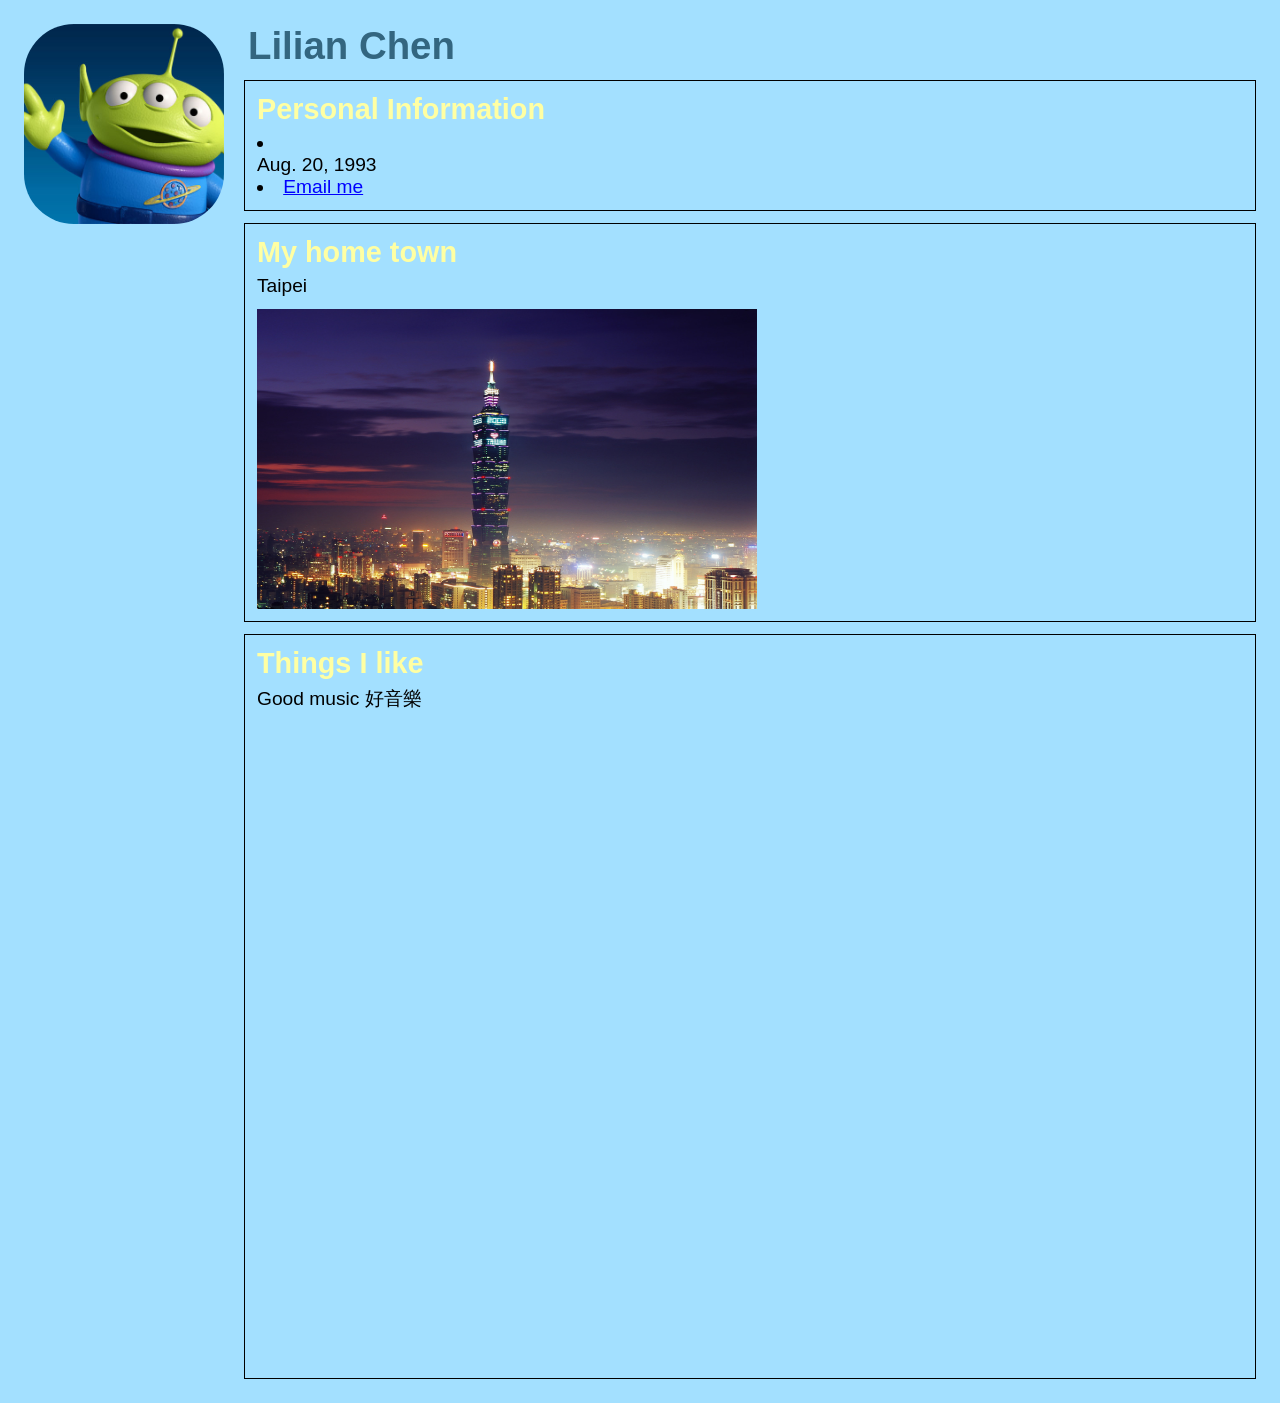
<file: index.html>
<html>
	<head>
		<link rel="stylesheet" type="text/css" href="index.css">
		<title>Lilian Chen</title>
	</head>

<body>
	<img class="profile-pic" src="./profile.jpg"width"150" height="150"/>
	
	<h1>
		Lilian Chen</h1>

	<div>
	<h2>
		Personal Information</h2>
		<u1>
		<li><p>Aug. 20, 1993</p>
		<li><a class="button" href="mailto:li820lib@gmail.com">Email me</a>

	</div>

	<div>
		<h2>My home town</h2>
		<p>Taipei</p>
		<img class="media" src="./hometown.jpg" width="500" height="300"/>

    </div>


    <div>
		<h2>Things I like</h2>
		<p>Good music 好音樂</p>
		
		<iframe class="media" width="560" height="315" src="https://www.youtube.com/embed/a9ot-Fa9KHk" frameborder="0" allowfullscreen></iframe>
		<iframe class="media" width="560" height="315" src="https://www.youtube.com/embed/a9ot-Fa9KHk" frameborder="0" allowfullscreen></iframe>


    </div>

	</body>
</html>
</file>
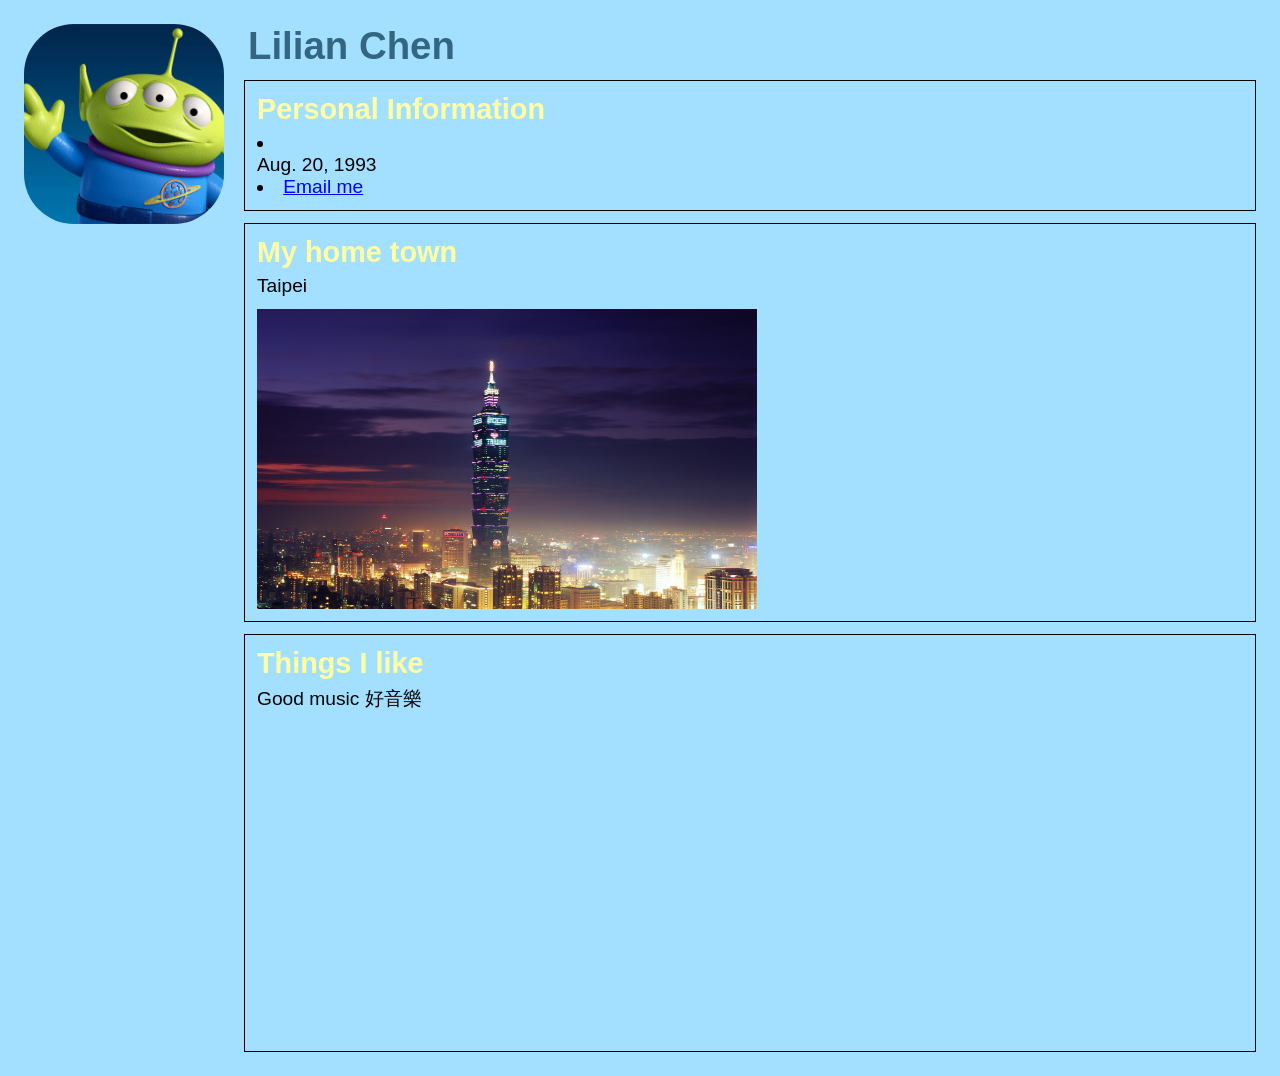
<file: li820lib.github.io/index.html>
<html>
	<head>
		<link rel="stylesheet" type="text/css" href="index.css">
		<title>Lilian Chen</title>
	</head>

<body>
	<img class="profile-pic" src="./profile.jpg"width"150" height="150"/>
	
	<h1>
		Lilian Chen</h1>

	<div>
	<h2>
		Personal Information</h2>
		<u1>
		<li><p>Aug. 20, 1993</p>
		<li><a class="button" href="mailto:li820lib@gmail.com">Email me</a>

	</div>

	<div>
		<h2>My home town</h2>
		<p>Taipei</p>
		<img class="media" src="./hometown.jpg" width="500" height="300"/>
    </div>

    <div>
		<h2>Things I like</h2>
		<p>Good music 好音樂</p>
		
		<iframe class="media" width="560" height="315" src="https://www.youtube.com/embed/a9ot-Fa9KHk" frameborder="0" allowfullscreen></iframe>
    </div>

	</body>
</html>
</file>
<file: index.css>
* { 
margin: 0;
}

body {
	background-color: #A3E0FF;
	font-family: Helvetica , Helvetica, Arial, sans-serif;
	
	font-size: 1.2rem;
	margin: 24px;
}
.button{
	color: blue;
    
}
.profile-pic{
	border-radius: 50px; 
	height: 200px; 
	width: 200px;
	float: left; 
	margin-right: 24px; 
}

h1 {
	color: #336680;
	margin-bottom: 12px;
}

h2 {
	color: #FFFFA3;
	margin-bottom: 6px;
}

div {
	margin-left: 220px;
	border: solid 1px black;

	margin-bottom: 12px;
	padding: 12px;
}

.media{
	max-width: 100%;
	max-height: 100%;
	margin-top: 12px;
}

/*Styles for screen 600px and lower*/
	@media screen and (max-width: 600px) {

			.profile-pic {
				float: none;
			}
			body {
				text-align: center;
			}
			div {
				margin-left: 0px;
			}
ul {
	margin-left: 0px;
}
	}
</file>
<file: li820lib.github.io/index.css>
* { 
margin: 0;
}

body {
	background-color: #A3E0FF;
	font-family: Helvetica , Helvetica, Arial, sans-serif;
	
	font-size: 1.2rem;
	margin: 24px;
}
.button{
	color: blue;
    
}
.profile-pic{
	border-radius: 50px; 
	height: 200px; 
	width: 200px;
	float: left; 
	margin-right: 24px; 
}

h1 {
	color: #336680;
	margin-bottom: 12px;
}

h2 {
	color: #FFFFA3;
	margin-bottom: 6px;
}

div {
	margin-left: 220px;
	border: solid 1px black;

	margin-bottom: 12px;
	padding: 12px;
}

.media{
	max-width: 100%;
	max-height: 100%;
	margin-top: 12px;
}

/*Styles for screen 600px and lower*/
	@media screen and (max-width: 600px) {

			.profile-pic {
				float: none;
			}
			body {
				text-align: center;
			}
			div {
				margin-left: 0px;
			}
ul {
	margin-left: 0px;
}
	}
</file>
